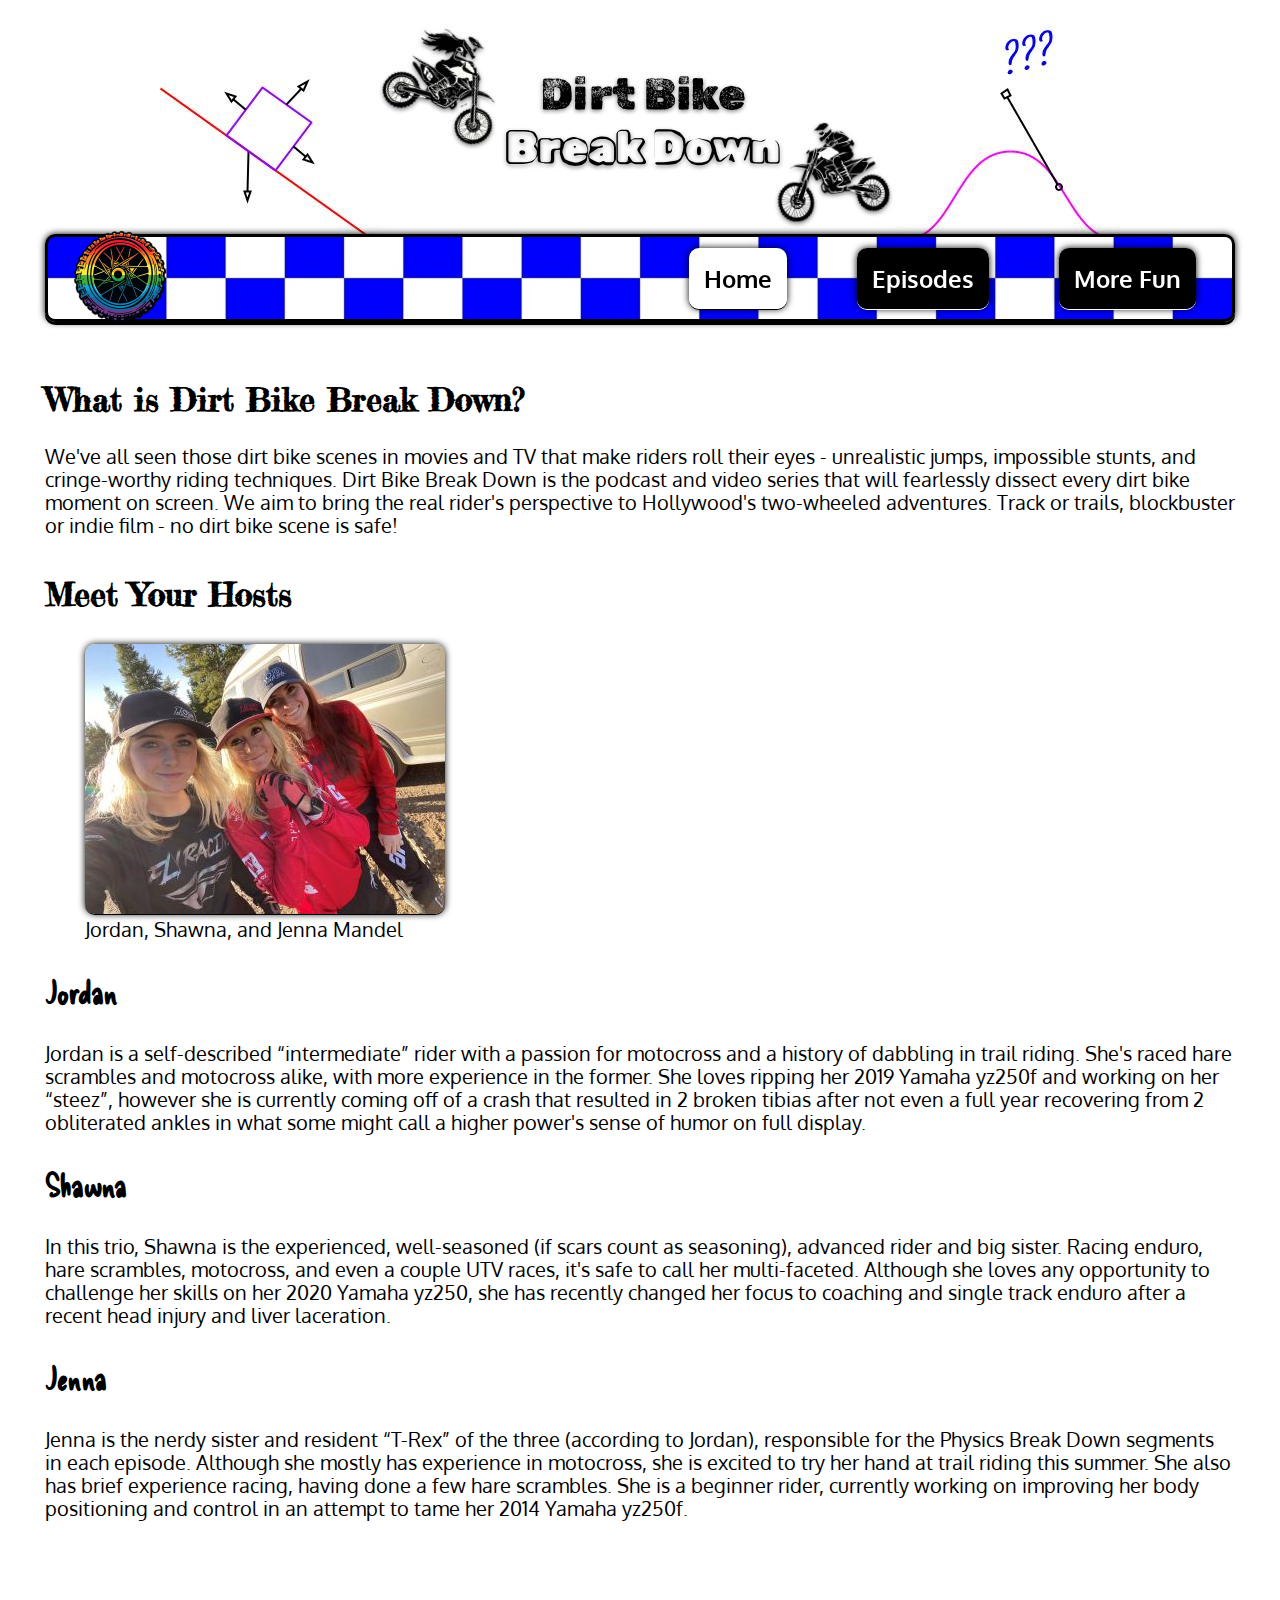
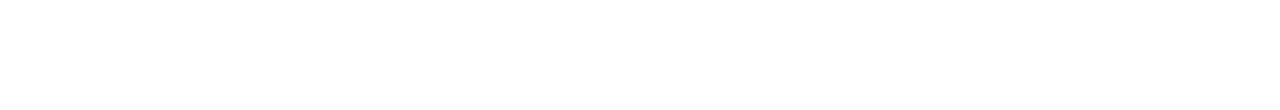
<file: index.html>
<!DOCTYPE html>
<html lang="en">
<head>
    <meta charset="UTF-8">
    <meta name="viewport" content="width=device-width, initial-scale=1.0">
    <meta http-equiv="X-UA-Compatible" content="ie=edge">
    <title>Dirt Bike Break Down - Home</title>
    <link href="./css/normalize.css" rel="stylesheet">
    <link href="./css/mainpage.css" rel="stylesheet">
    <script src="./js/main.js" defer></script>
</head>
<body>
    <a href="#main-content" class="skip-link">Skip to main content</a>
<div class="container">
    <header>
        <h1 class="sr-only">Dirt Bike Break Down Main Page</h1>
        <span aria-hidden=true>
            <img src="./img/DBBD_banner.jpg" class="banner" id="bannerMain" alt="banner with free body diagram and dirt bikes">
        </span>
    </header>

    <nav class="navbar" id="navbar">
        <h2 class="sr-only">Main navigation</h2>
        <button id="bgToggle" aria-label="Toggle navigation bar colors"><img src="./img/colorWheel.png" alt="colorful dirt bike wheel"></button>
        <ul>
            <li><a href="./index.html" class="currentPage">Home</a></li>
            <li class="pages"><a href="./episodes.html">Episodes</a></li>
            <li class="pages"><a href="./polls.html">More Fun</a></li>
        </ul>
    </nav>

    <main class="noAsides" id="main-content">
        <section id="intro">
            <h2>What is Dirt Bike Break Down?</h2>
            <p>We've all seen those dirt bike scenes in movies and TV that make riders roll their eyes - unrealistic jumps, impossible stunts, and cringe-worthy riding techniques. Dirt Bike Break Down is the podcast and video series that will fearlessly dissect every dirt bike moment on screen. We aim to bring the real rider's perspective to Hollywood's two-wheeled adventures. Track or trails, blockbuster or indie film - no dirt bike scene is safe!</p>
        </section>
        <section id="hosts">
            <h2>Meet Your Hosts</h2>
            <span aria-hidden=true class="bikes">
                <img src="./img/DBBD_blueBike.png" id="bluebike" alt="blue dirt bike graphic">
                <img src="./img/DBBD_redBike.png" id="redbike" alt="red dirt bike graphic">
            </span>
            <figure>
                <img src="./img/us.jpg" alt="three women wearing dirt bike gear" id="us">
                <figcaption>Jordan, Shawna, and Jenna Mandel</figcaption>
            </figure>
            <h3>Jordan</h3>
            <p>Jordan is a self-described “intermediate” rider with a passion for motocross and a history of dabbling in trail riding. She's raced hare scrambles and motocross alike, with more experience in the former. She loves ripping her 2019 Yamaha yz250f and working on her “steez”, however she is currently coming off of a crash that resulted in 2 broken tibias after not even a full year recovering from 2 obliterated ankles in what some might call a higher power's sense of humor on full display.</p>
            <h3>Shawna</h3>
            <p>In this trio, Shawna is the experienced, well-seasoned (if scars count as seasoning), advanced rider and big sister. Racing enduro, hare scrambles, motocross, and even a couple UTV races, it's safe to call her multi-faceted. Although she loves any opportunity to challenge her skills on her 2020 Yamaha yz250, she has recently changed her focus to coaching and single track enduro after a recent head injury and liver laceration.</p>
            <h3>Jenna</h3>
            <p>Jenna is the nerdy sister and resident “T-Rex” of the three (according to Jordan), responsible for the Physics Break Down segments in each episode. Although she mostly has experience in motocross, she is excited to try her hand at trail riding this summer. She also has brief experience racing, having done a few hare scrambles. She is a beginner rider, currently working on improving her body positioning and control in an attempt to tame her 2014 Yamaha yz250f.</p>
        </section>
    </main>
</div> 
</body>
</html>
</file>
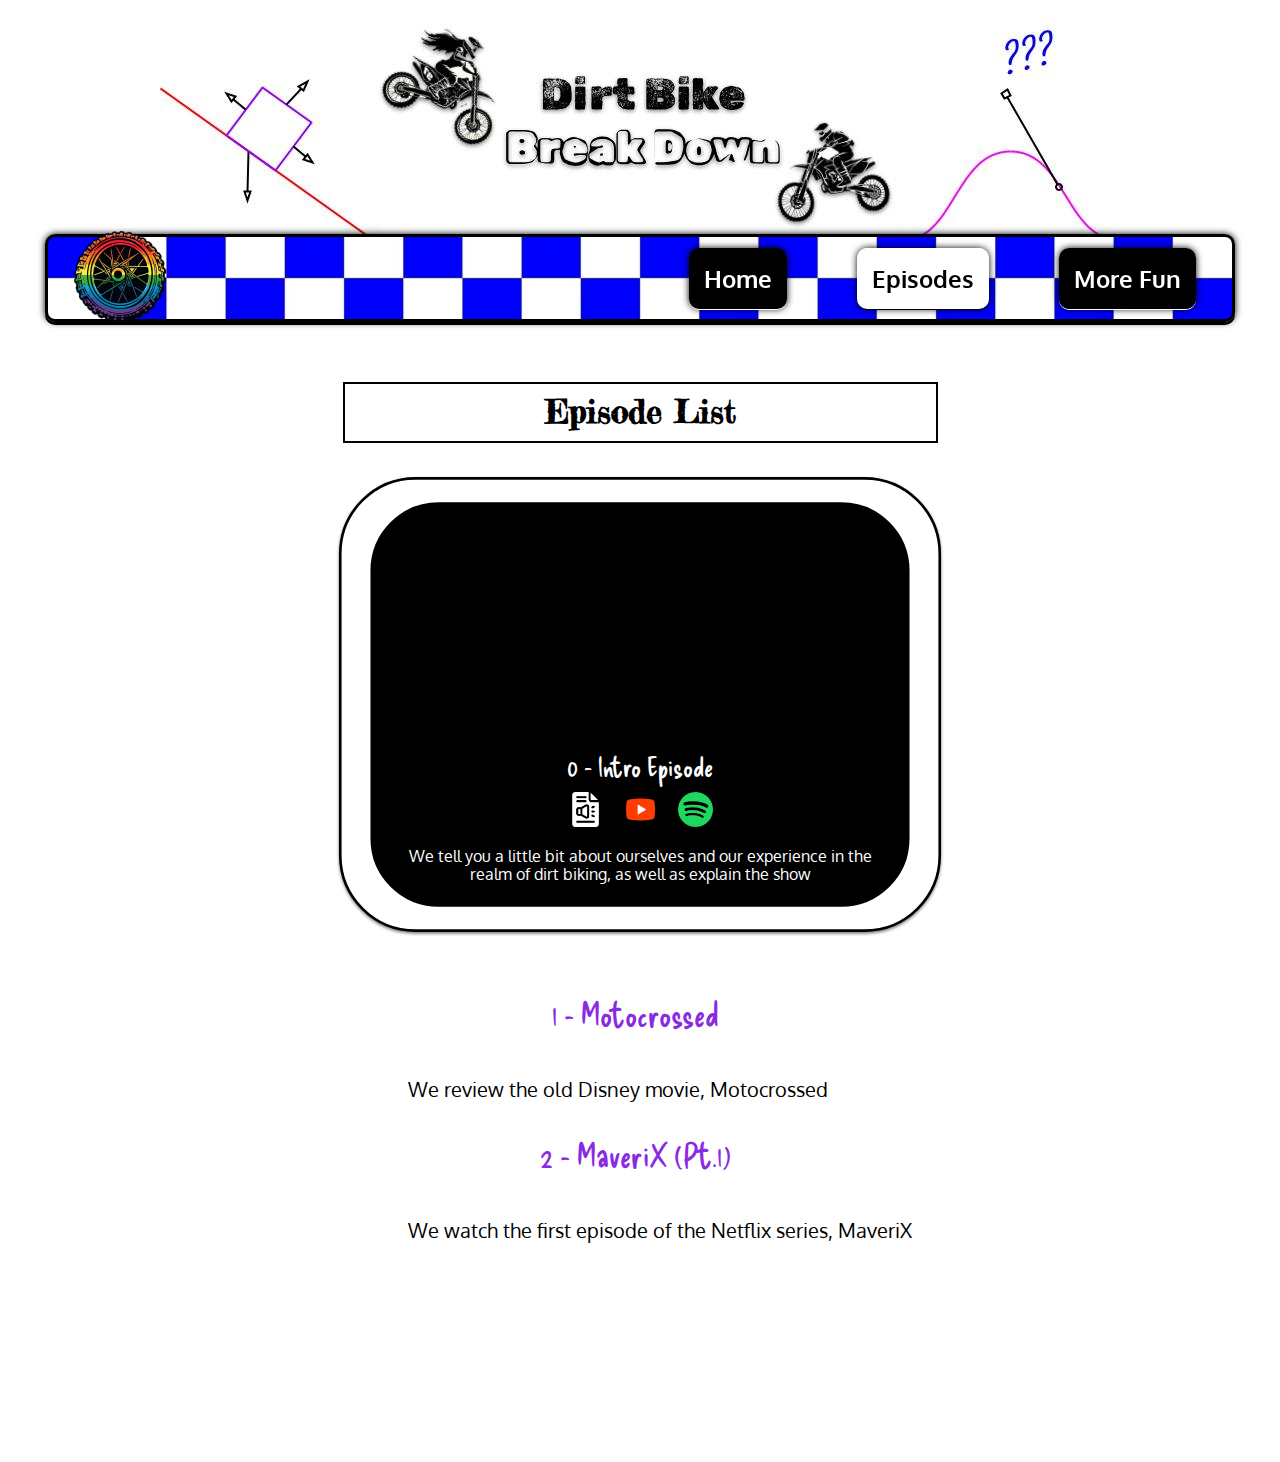
<file: episode0.html>
<!DOCTYPE html>
<html lang="en">
<head>
    <meta charset="UTF-8">
    <meta name="viewport" content="width=device-width, initial-scale=1.0">
    <title>Dirt Bike Break Down - Episodes</title>
    <link href="./css/normalize.css" rel="stylesheet">
    <link href="./css/mainpage.css" rel="stylesheet">
    <script src="./js/main.js" defer></script>
</head>
<body>
<div class="container" id="episodesContainer">

    <header id="episodesHeader">
        <h1 class="sr-only">Dirt Bike Break Down Episodes Page</h1>
        <span aria-hidden=true>
            <img src="./img/DBBD_banner.jpg" class="banner" id="episodesBanner">
        </span>
    </header>
    
    <nav class="navbar">
        <h2 class="sr-only">main navigation</h2>
        <button id="bgToggle"><img src="./img/colorWheel.png" alt="colorful dirt bike wheel"></button>
        <ul>
            <li class="pages"><a href="./index.html">Home</a></li>
            <li class="pages"><a class="currentPage" href="./episodes.html">Episodes</a></li>
            <li class="pages"><a href="./polls.html">More Fun</a></li>
        </ul>
    </nav>

    <main id="episodesMain">
        <h2 id="episodesPageTitle">Episode List</h2>
        <div id="mediaContainer">
            <!--width:400 height:232 id="stream" class="stream" frameborder="3"-->
            <iframe id="stream" class="stream" src="https://share.descript.com/embed/G91ZmT7jbKi" width="400" height="232" frameborder="0" allowfullscreen></iframe>
            <p class="activeDescTitle">0 - Intro Episode</p>
            <ul id="media">
                <li><a href="https://docs.google.com/document/d/1ZmhsU1Xg8mGf15mPJE1vKLTPqp7Znldt/edit?usp=sharing&rtpof=true&sd=true"><img src="./img/transcriptBetter.png" alt="click to view transcript" class="icon" id="transcript"></a></li>
                <li><a href="https://youtu.be/HAhnyTEzguY"><img src="./img/youtubeLogo.png" alt="click to view youtube channel" class="icon" id="youtube"></a></li>
                <li><a href=""><img src="./img/spotifyLogo.png" alt="click to listen on spotify" class="icon" id="spotify"></a></li>
            </ul>
            <p class="activeDesc">We tell you a little bit about ourselves and our experience in the realm of dirt biking, as well as explain the show</p>
        </div>
        <ul id="episodesList">
            <li class="inactiveDescTitle"><a href="episodes.html">1 - Motocrossed</a></li>
            <li class="inactiveDesc">We review the old Disney movie, Motocrossed</li>
            <li class="inactiveDescTitle"><a href="episode2.html">2 - MaveriX (Pt.1)</a></li>
            <li class="inactiveDesc">We watch the first episode of the Netflix series, MaveriX</li>
        </ul>
    </main>
    <!--<aside class="aside1" aria-hidden=true>
        <img src="./img/flag.png" id="flag" class="bikes">
        <img src="./img/blue_tire.png" id="blueTire" class="bikes">
    </aside>
    <aside class="aside2" aria-hidden=true>
        <img src="./img/cornerSchematic.svg" id="corner" class="bikes">
        <img src="./img/orangeHelmet.png" id="helmet" class="bikes">
    </aside>-->
</div>
    
</body>
</html>
</file>
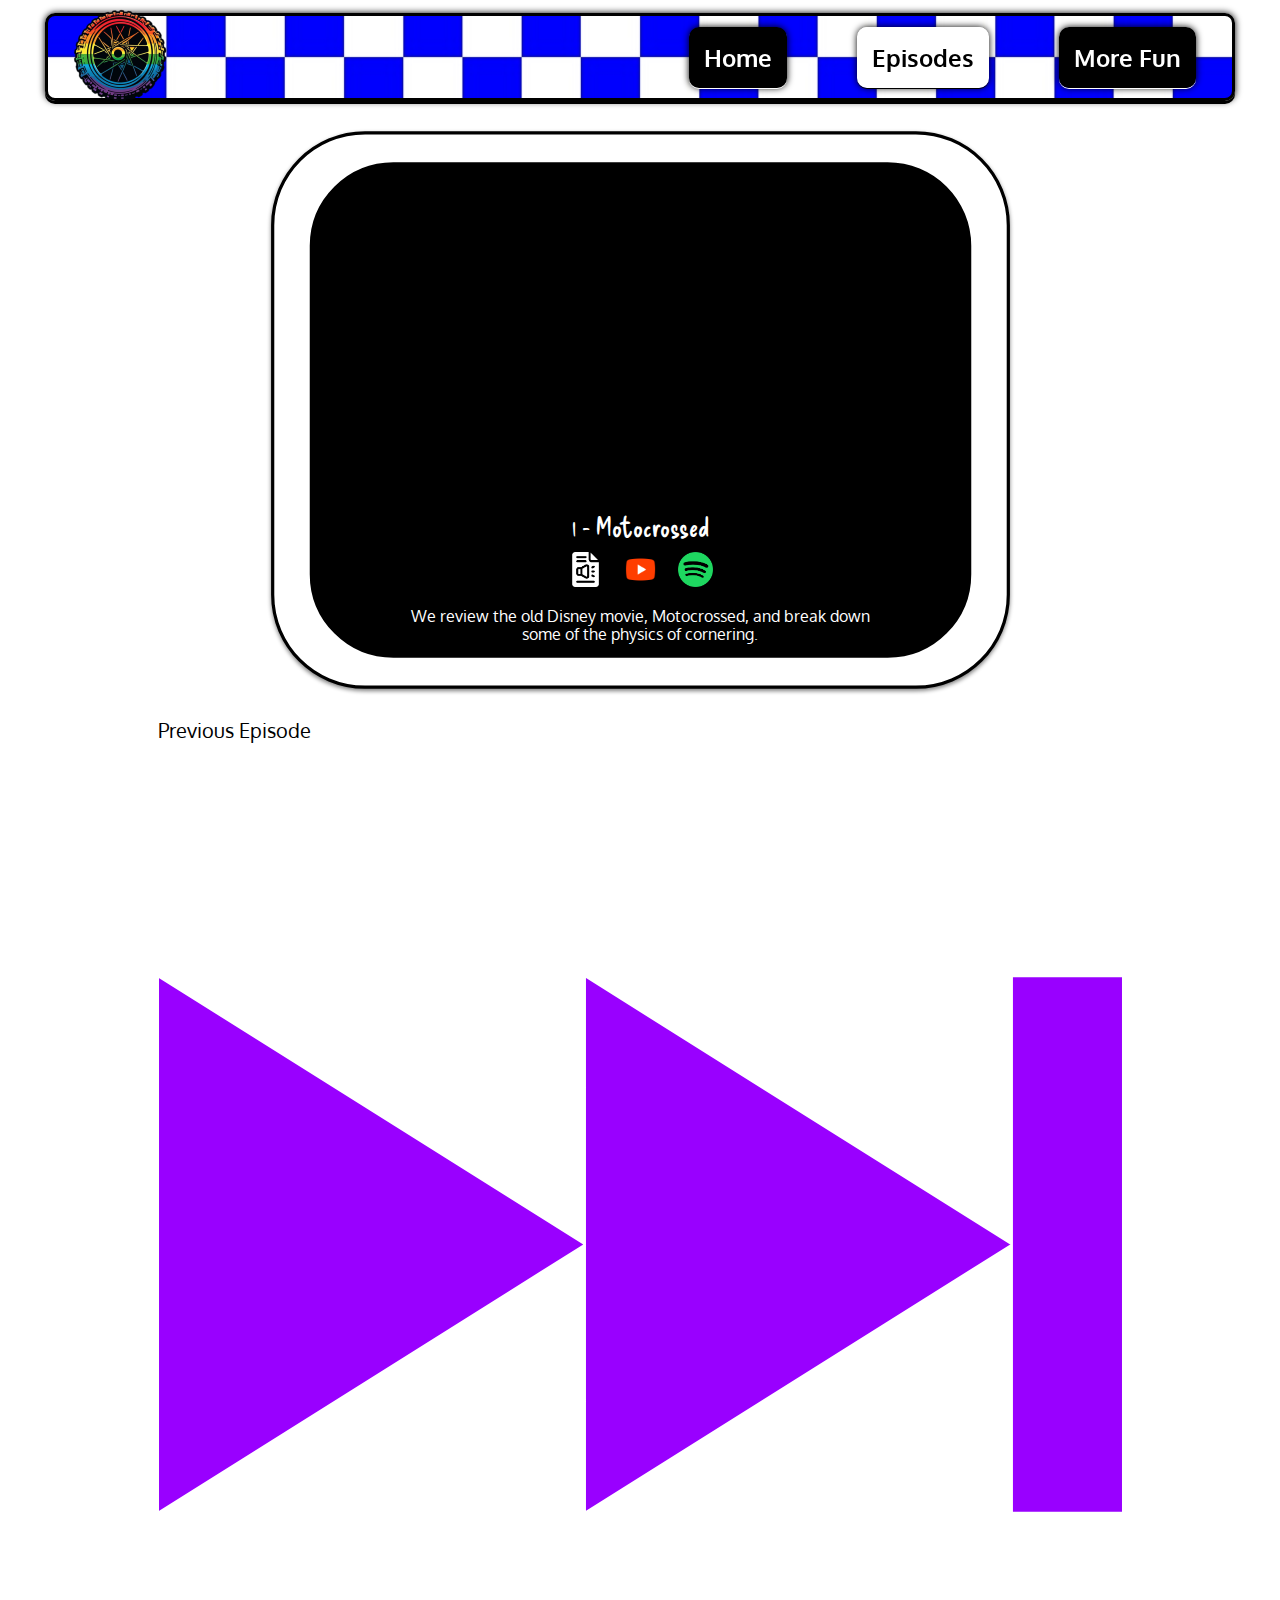
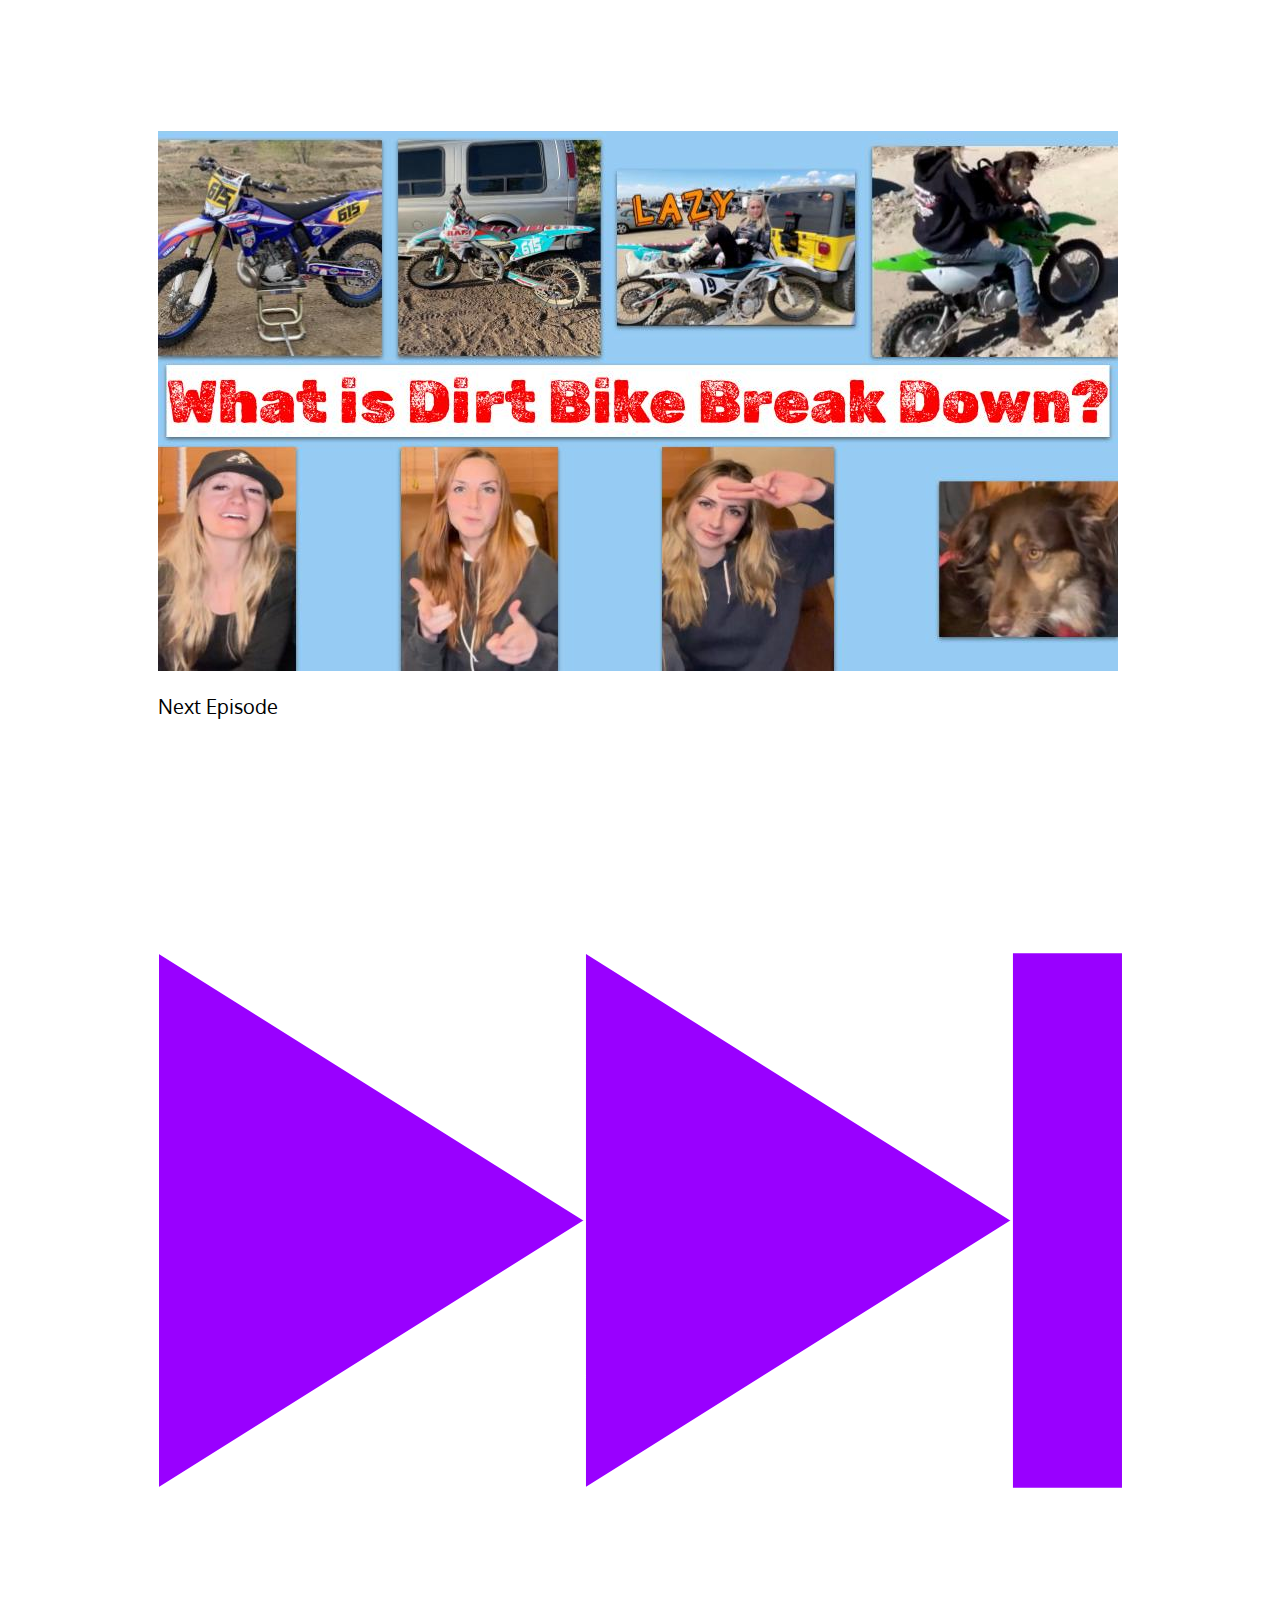
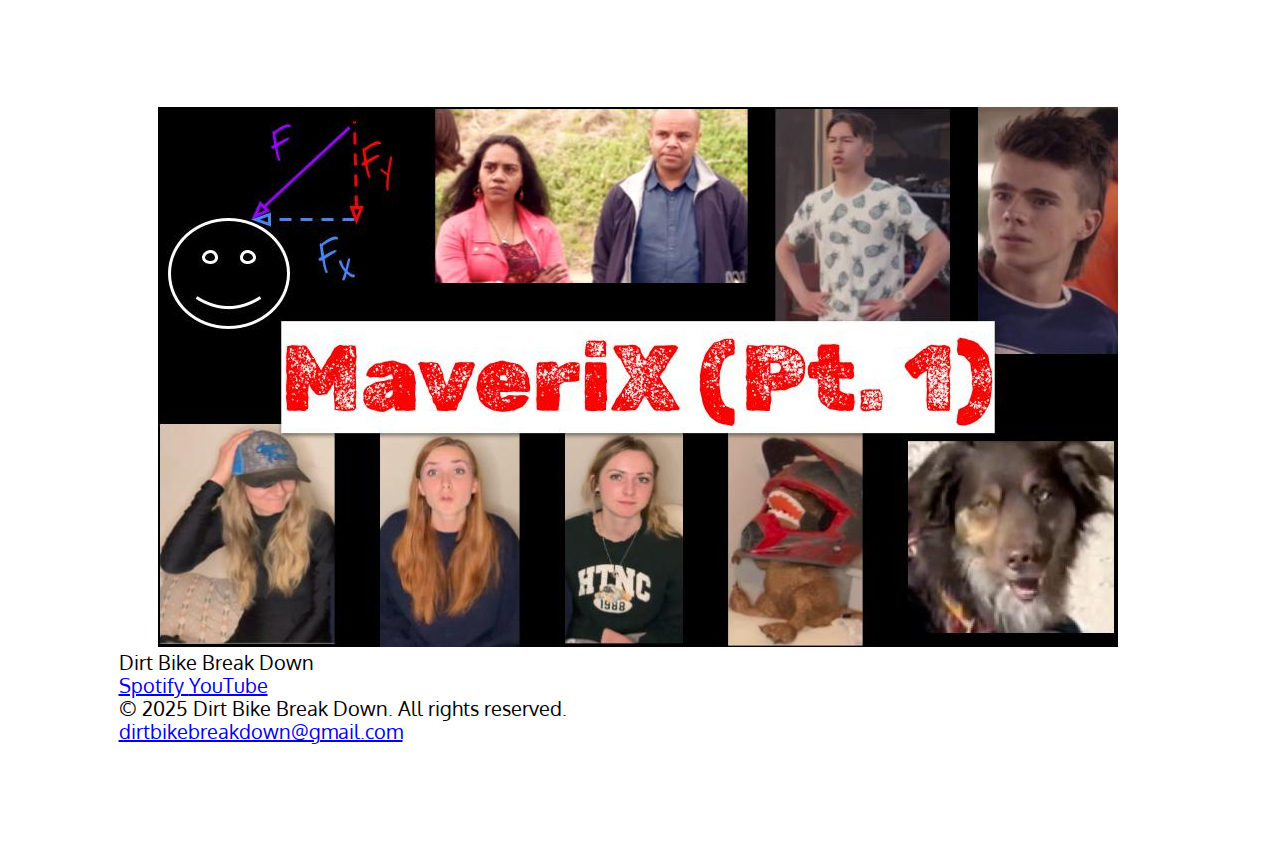
<file: episode1.html>
<!DOCTYPE html>
<html lang="en">
<head>
    <meta charset="UTF-8">
    <meta name="viewport" content="width=device-width, initial-scale=1.0">
    <title>Dirt Bike Break Down - Episodes</title>
    <link href="./css/normalize.css" rel="stylesheet">
    <link href="./css/mainpage.css" rel="stylesheet">
    <script src="./js/main.js" defer></script>
</head>
<body>
<div class="container" id="episodesContainer">

    <header id="episodesHeader">
        <h1 class="sr-only">Dirt Bike Break Down Episodes Page</h1>
        <span aria-hidden=true>
            <img src="./img/DBBD-banner.svg" class="banner" id="episodesBanner" alt="banner with free body diagram and dirt bikes">
        </span>
    </header>
    
    <nav class="navbar">
        <h2 class="sr-only">main navigation</h2>
        <button id="bgToggle"><img src="./img/colorWheel.png" alt="colorful dirt bike wheel"></button>
        <ul>
            <li class="pages"><a href="./index.html">Home</a></li>
            <li class="pages"><a class="currentPage" href="./episodes.html">Episodes</a></li>
            <li class="pages"><a href="./polls.html">More Fun</a></li>
        </ul>
    </nav>

    <main id="episodesMain">
        <div id="mediaContainer">
            <!--width:400 height:232 id="stream" class="stream" frameborder="3"-->
            <iframe id="stream" class="stream" src="https://share.descript.com/embed/6oI8rskJuZF" width="700" height="340" allowfullscreen></iframe>
            <p class="activeDescTitle">1 - Motocrossed</p>
            <ul id="media">
                <li><a href="https://docs.google.com/document/d/1XYP4j2InbgdT5jXkgHEfReAQjaIZqM8d/edit?usp=sharing&ouid=105770559381518672449&rtpof=true&sd=true"><img src="./img/transcriptBetter.png" alt="click to view transcript" class="icon" id="transcript"></a></li>
                <li><a href="https://youtu.be/YfMonkLXCz8"><img src="./img/youtubeLogo.png" alt="click to view youtube channel" class="icon" id="youtube"></a></li>
                <li><a href="https://open.spotify.com/episode/7bQuxsYhvoVUST0r9ebZV5?si=780c1a18eb75413d"><img src="./img/spotifyLogo.png" alt="click to listen on spotify" class="icon" id="spotify"></a></li>
            </ul>
            <p class="activeDesc">We review the old Disney movie, Motocrossed, and break down some of the physics of cornering.</p>
        </div>
        <div id="skips-container">
            <div id="prev" class="card">
                <p class="skip-text">Previous Episode</p>
                <a href="./episode0.html"><img src="./img/fast-forward.svg" id="skip-back" class="skip"></a>
                <img src="./img/introThumb.jpg" class="skip-thumb" class="episode-image">
            </div>
            <div id="next" class="card">
                <p class="skip-text">Next Episode</p>
                <a href="./episode2.html"><img src="./img/fast-forward.svg" id="fast-forward" class="skip"></a>
                <img src="./img/maverixThumb.jpg" class="skip-thumb" class="episode-image">
            </div>
        </div>
    </main>
    <footer class="footer">
        
        <div class="footer-container">
            <div class="footer-content">
                <div class="footer-logo">
                    <div class="logo-text">Dirt Bike <span>Break Down</span></div>
                    <div class="platform-links">
                        <a href="https://open.spotify.com/show/4Fpg1l4D67FOJVjlNXO32m?si=690678a6f4f045a6" class="platform-button">
                            <span class="platform-icon spotify-icon"></span>
                            Spotify
                        </a>
                        <a href="https://www.youtube.com/playlist?list=PL3F6BniSRAXVQ_MHfX1gR7gL_WYwXc7t0" class="platform-button">
                            <span class="platform-icon youtube-icon"></span>
                            YouTube
                        </a>
                    </div>
                </div>
            </div>
            
            <div class="footer-bottom">
                <div class="copyright">
                    &copy; 2025 Dirt Bike Break Down. All rights reserved.
                </div>
                
                <div class="bottom-links">
                    <a href="mailto:dirtbikebreakdown@gmail.com"><i class="far fa-envelope"></i> dirtbikebreakdown@gmail.com</a>
                </div>
            </div>
        </div>
    </footer>
</div>
    
</body>
</html>
</file>
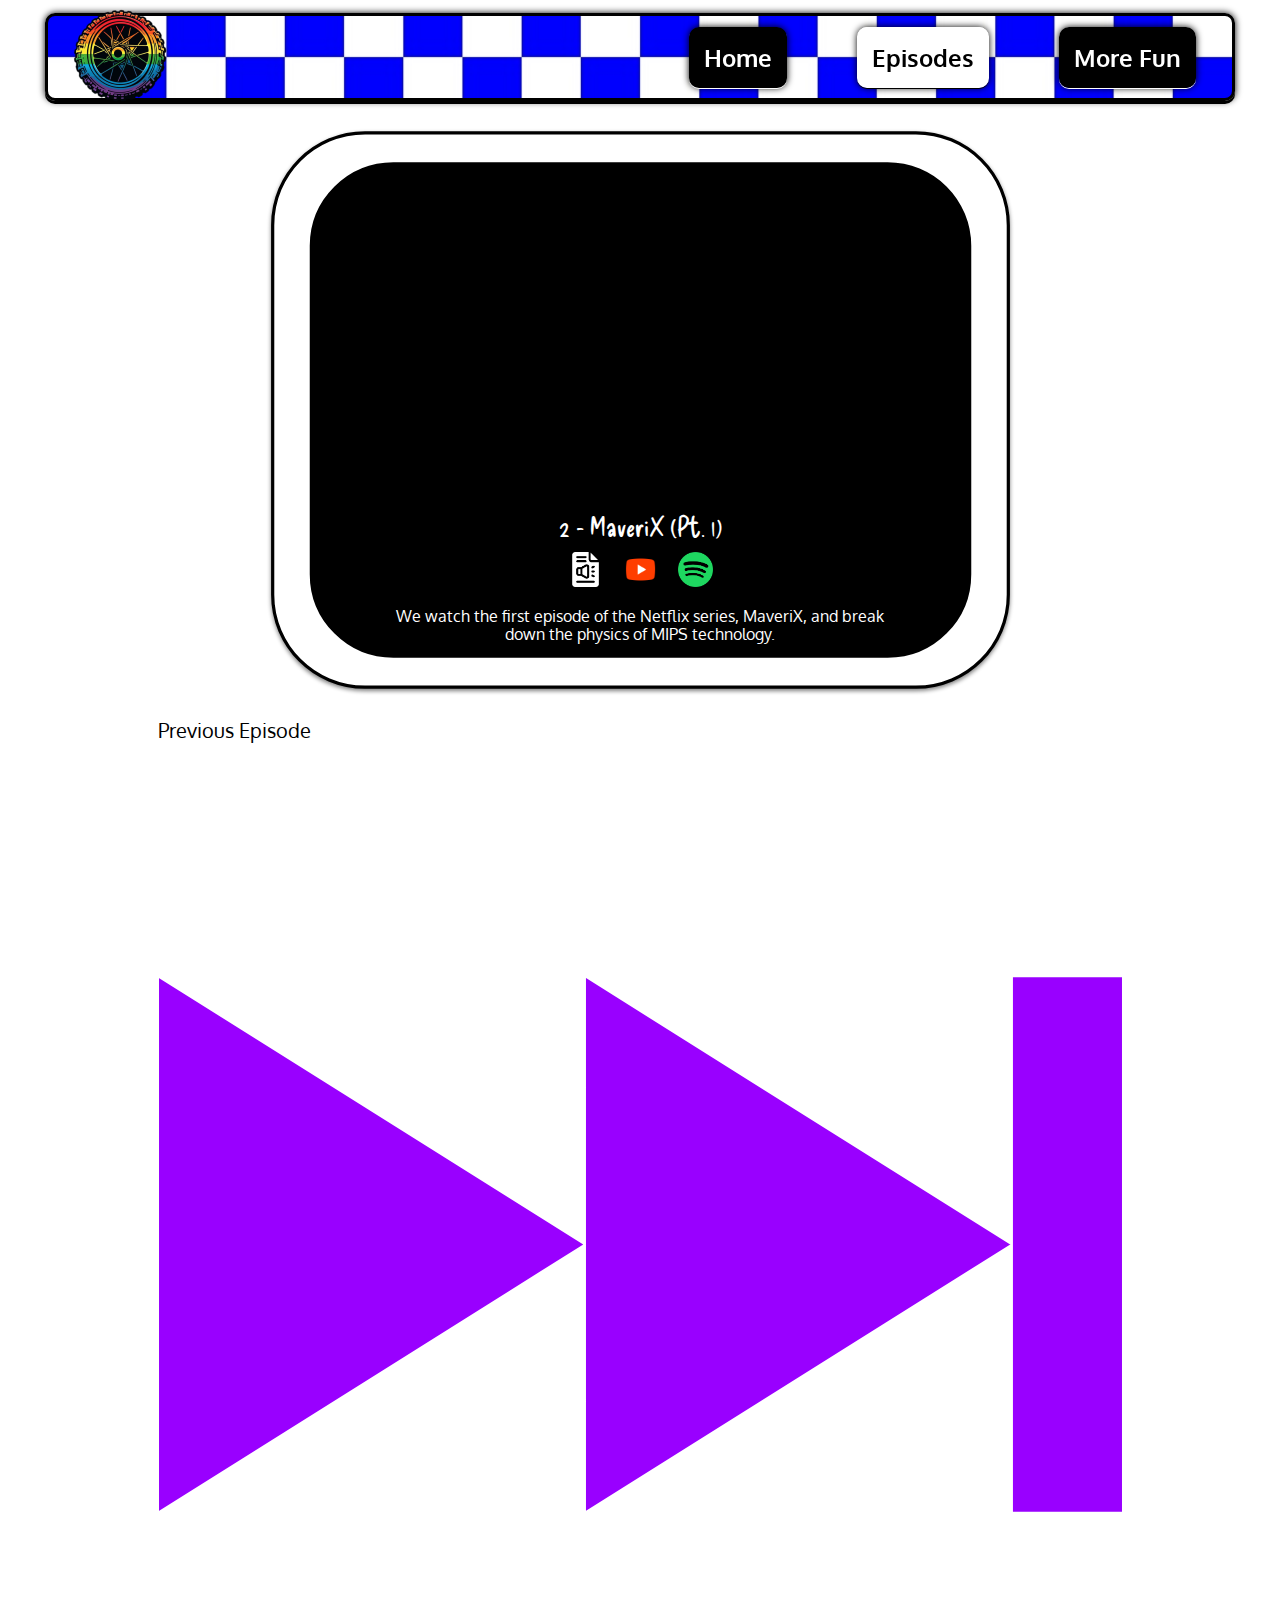
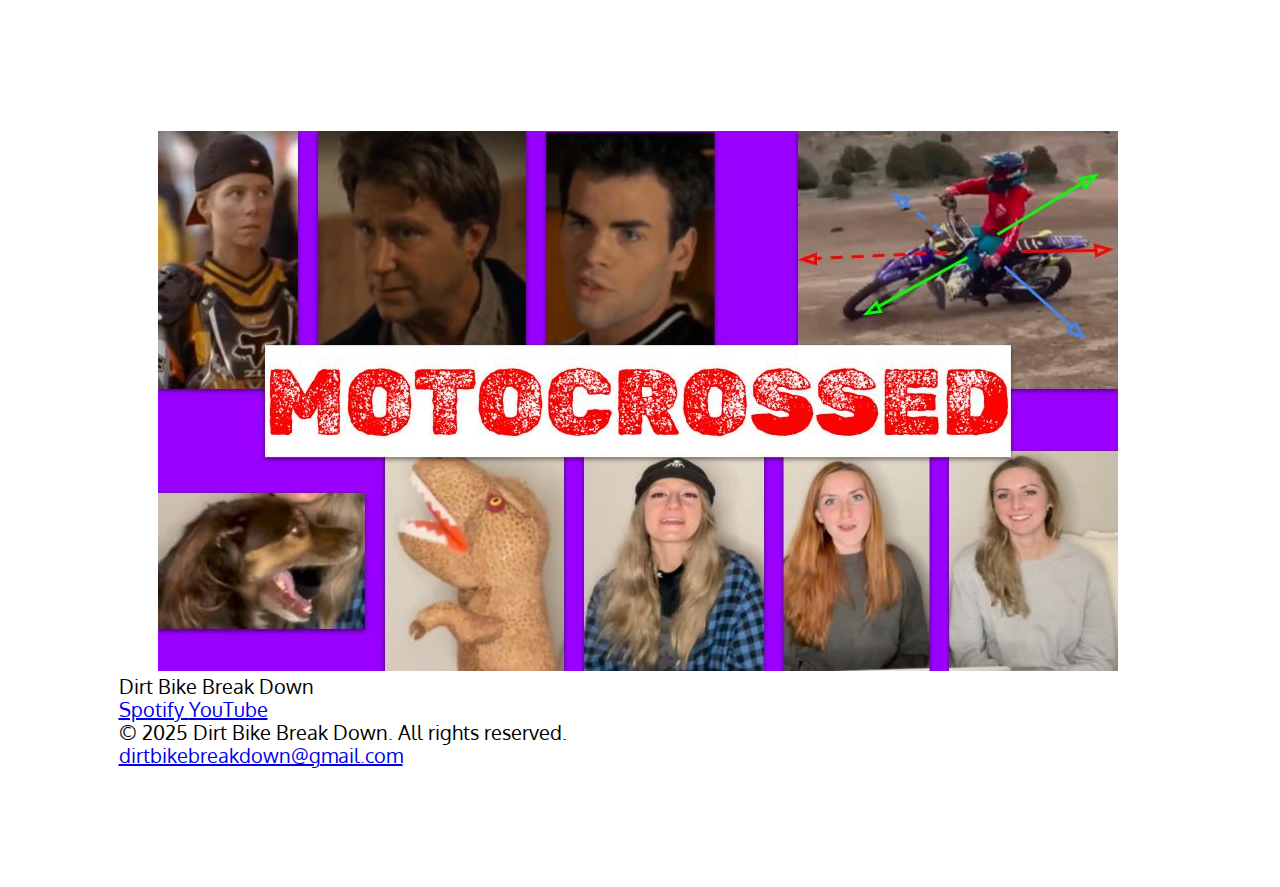
<file: episode2.html>
<!DOCTYPE html>
<html lang="en">
<head>
    <meta charset="UTF-8">
    <meta name="viewport" content="width=device-width, initial-scale=1.0">
    <title>Dirt Bike Break Down - Episodes</title>
    <link href="./css/normalize.css" rel="stylesheet">
    <link href="./css/mainpage.css" rel="stylesheet">
    <script src="./js/main.js" defer></script>
</head>
<body>
<div class="container" id="episodesContainer">

    <header id="episodesHeader">
        <h1 class="sr-only">Dirt Bike Break Down Episodes Page</h1>
        <span aria-hidden=true>
            <img src="./img/DBBD-banner.svg" class="banner" id="episodesBanner" alt="banner with free body diagram and dirt bikes">
        </span>
    </header>
    
    <nav class="navbar">
        <h2 class="sr-only">main navigation</h2>
        <button id="bgToggle"><img src="./img/colorWheel.png" alt="colorful dirt bike wheel"></button>
        <ul>
            <li class="pages"><a href="./index.html">Home</a></li>
            <li class="pages"><a class="currentPage" href="./episodes.html">Episodes</a></li>
            <li class="pages"><a href="./polls.html">More Fun</a></li>
        </ul>
    </nav>

    <main id="episodesMain">
        <div id="mediaContainer">
            <!--width:400 height:232 id="stream" class="stream" frameborder="3"-->
            <iframe id="stream" class="stream" src="https://share.descript.com/embed/VKgYhrahnWa" width="700" height="340" allowfullscreen></iframe>
            <p class="activeDescTitle">2 - MaveriX (Pt. 1)</p>
            <ul id="media">
                <li><a href="https://docs.google.com/document/d/19WPPcdH8xpYEHsuslpeWzgNSe5q1Xjkv/edit?usp=sharing&ouid=105770559381518672449&rtpof=true&sd=true"><img src="./img/transcriptBetter.png" alt="click to view transcript" class="icon" id="transcript"></a></li>
                <li><a href="https://youtu.be/gtYBsD5On4M"><img src="./img/youtubeLogo.png" alt="click to view youtube channel" class="icon" id="youtube"></a></li>
                <li><a href="https://open.spotify.com/episode/2nwStKwje4tOt5xo3AToSA?si=6c1ee22804b046a3"><img src="./img/spotifyLogo.png" alt="click to listen on spotify" class="icon" id="spotify"></a></li>
            </ul>
            <p class="activeDesc">We watch the first episode of the Netflix series, MaveriX, and break down the physics of MIPS technology.</p>
        </div>
        <div id="skips-container">
            <div id="prev" class="card">
                <p class="skip-text">Previous Episode</p>
                <a href="./episode1.html"><img src="./img/fast-forward.svg" id="skip-back" class="skip"></a>
                <img src="./img/motocrossedThumb.jpg" class="skip-thumb" class="episode-image">
            </div>
        </div>
    </main>
    <footer class="footer">
        
        <div class="footer-container">
            <div class="footer-content">
                <div class="footer-logo">
                    <div class="logo-text">Dirt Bike <span>Break Down</span></div>
                    <div class="platform-links">
                        <a href="https://open.spotify.com/show/4Fpg1l4D67FOJVjlNXO32m?si=690678a6f4f045a6" class="platform-button">
                            <span class="platform-icon spotify-icon"></span>
                            Spotify
                        </a>
                        <a href="https://www.youtube.com/playlist?list=PL3F6BniSRAXVQ_MHfX1gR7gL_WYwXc7t0" class="platform-button">
                            <span class="platform-icon youtube-icon"></span>
                            YouTube
                        </a>
                    </div>
                </div>
            </div>
            
            <div class="footer-bottom">
                <div class="copyright">
                    &copy; 2025 Dirt Bike Break Down. All rights reserved.
                </div>
                
                <div class="bottom-links">
                    <a href="mailto:dirtbikebreakdown@gmail.com"><i class="far fa-envelope"></i> dirtbikebreakdown@gmail.com</a>
                </div>
            </div>
        </div>
    </footer>
</div>
    
</body>
</html>
</file>
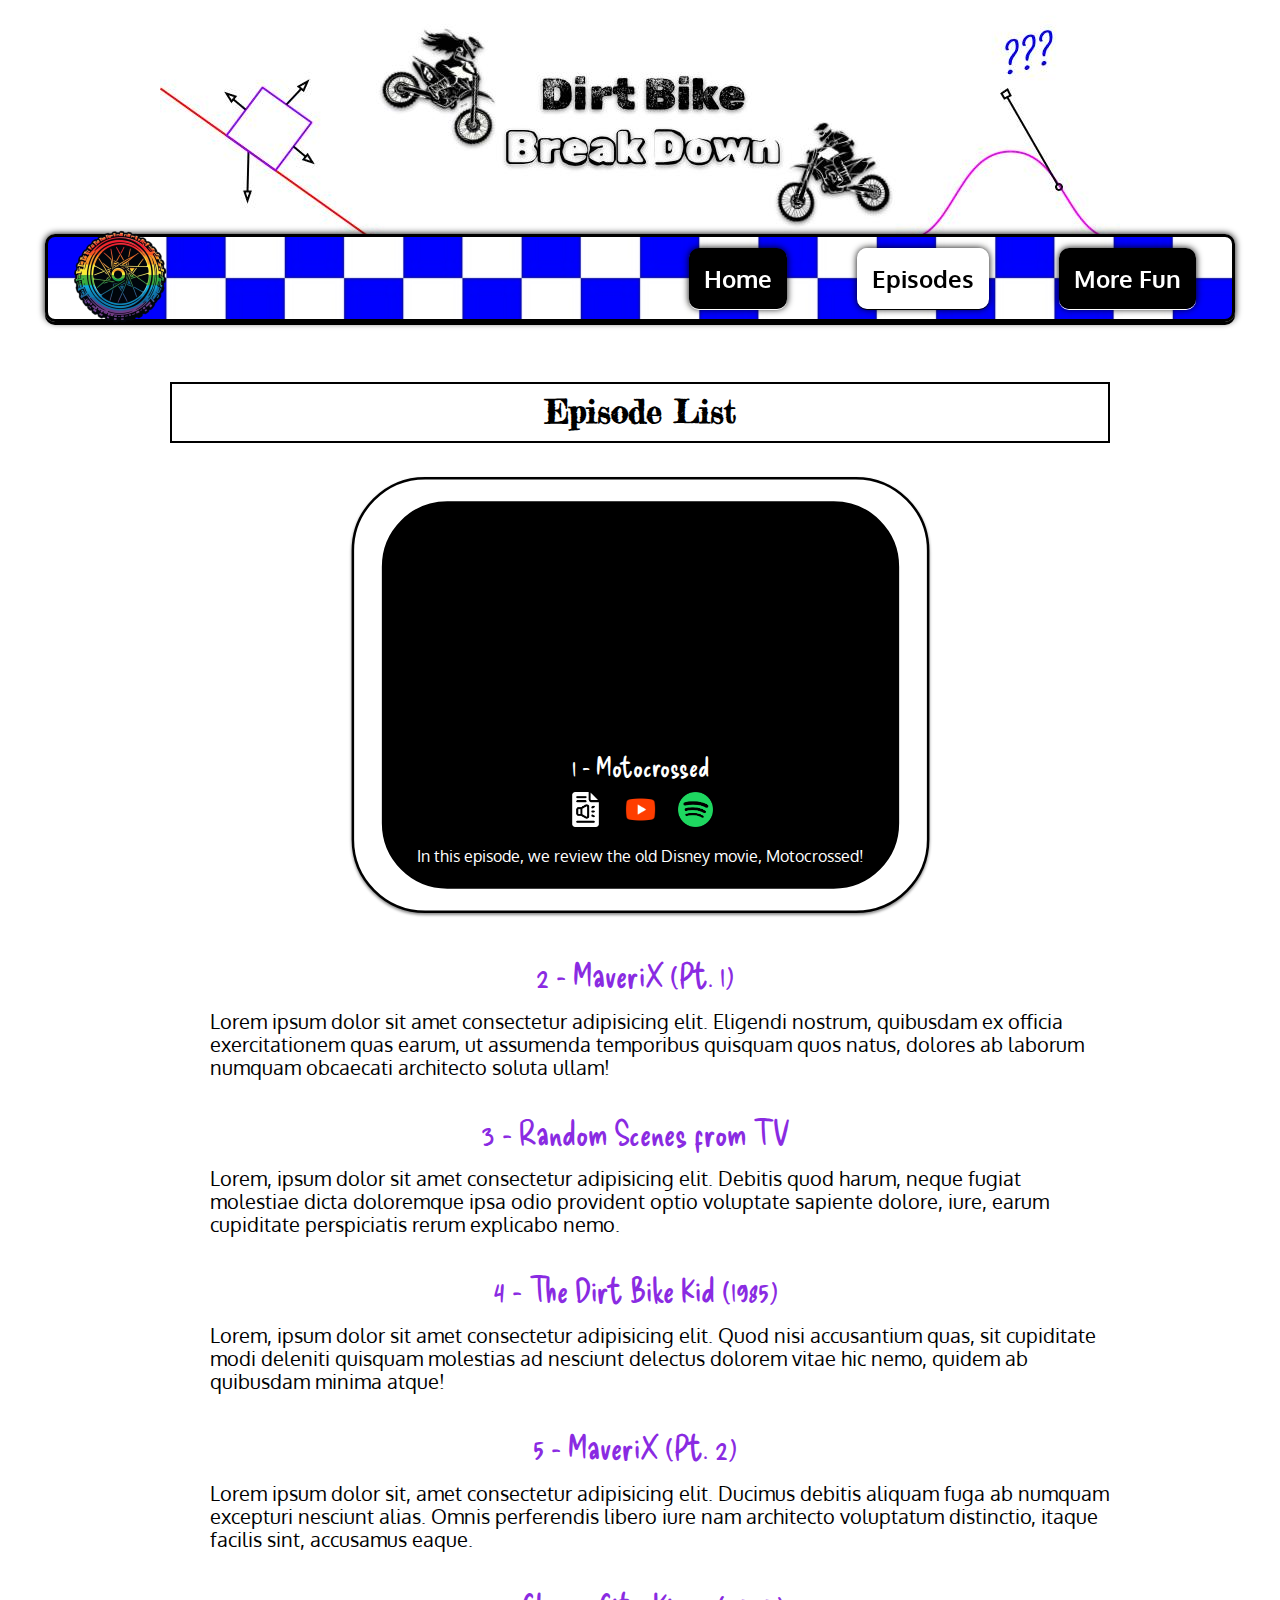
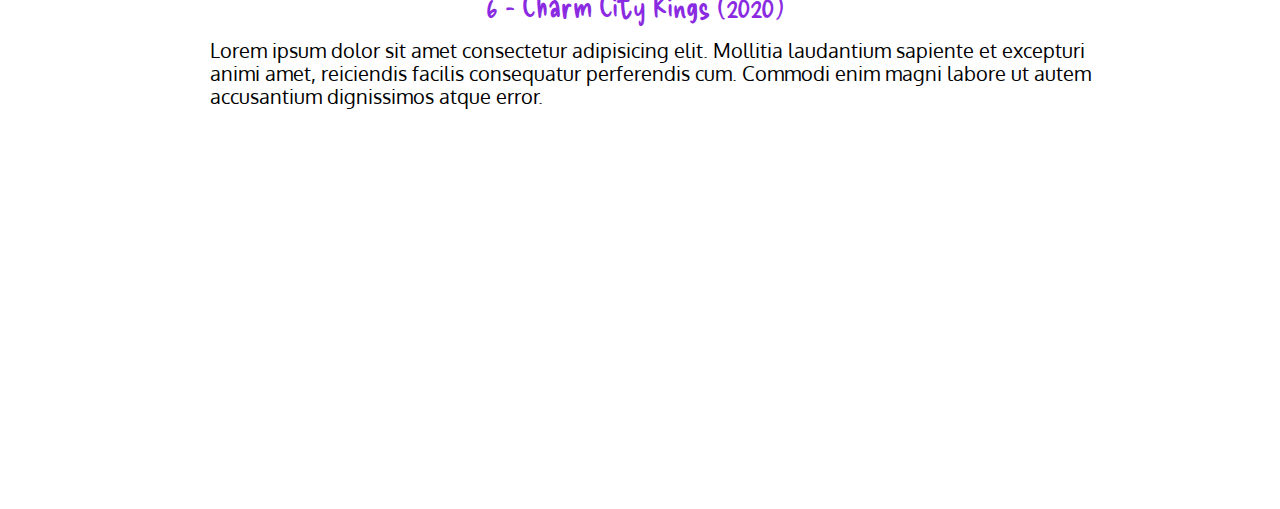
<file: episodes.html>
<!DOCTYPE html>
<html lang="en">
<head>
    <meta charset="UTF-8">
    <meta name="viewport" content="width=device-width, initial-scale=1.0">
    <title>Dirt Bike Break Down - Episodes</title>
    <link href="./css/normalize.css" rel="stylesheet">
    <link href="./css/mainpage.css" rel="stylesheet">
    <script src="./js/main.js" defer></script>
</head>
<body>
<div class="container">

    <header>
        <h1 class="sr-only">Dirt Bike Break Down Episodes Page</h1>
        <span aria-hidden=true>
            <img src="./img/DBBD_banner.jpg" class="banner">
        </span>
    </header>
    
    <nav  class="navbar">
        <h2 class="sr-only">main navigation</h2>
        <button id="bgToggle"><img src="./img/colorWheel.png" alt="colorful dirt bike wheel"></button>
        <ul>
            <!--<li id="colorWheel"><a href="http://"><img src="./img/colorWheel.png" alt="colorful dirt bike wheel"></a></li>-->
            <li class="pages"><a href="./index.html">Home</a></li>
            <li class="pages"><a class="currentPage" href="./episodes.html">Episodes</a></li>
            <li class="pages"><a href="./polls.html">More Fun</a></li>
        </ul>
    </nav>

    <main>
        <h2 id="episodesPageTitle">Episode List</h2>
        <!--<span aria-hidden=true><img src="./img/DBBD - Episodes Page.svg" id="episodeBG"></span>-->
        <div id="mediaContainer">
            <iframe class="stream" src="https://share.descript.com/embed/xtmUR7Fxla2" width="400" height="232" frameborder="3" allowfullscreen></iframe>
            <p class="activeDescTitle">1 - Motocrossed</p>
            <ul id="media">
                <li><a href=""><img src="./img/transcriptBetter.png" alt="click to view transcript" class="icon" id="transcript"></a></li>
                <li><a href=""><img src="./img/youtubeLogo.png" alt="click to view youtube channel" class="icon" id="youtube"></a></li>
                <li><a href=""><img src="./img/spotifyLogo.png" alt="click to listen on spotify" class="icon" id="spotify"></a></li>
            </ul>
            <p class="activeDesc">In this episode, we review the old Disney movie, Motocrossed!</p>
        </div>
        <ul id="episodesList">
            <li class="inactiveDescTitle"><a href="http://">2 - MaveriX (Pt. 1)</a></li>
            <p class="inactiveDesc">Lorem ipsum dolor sit amet consectetur adipisicing elit. Eligendi nostrum, quibusdam ex officia exercitationem quas earum, ut assumenda temporibus quisquam quos natus, dolores ab laborum numquam obcaecati architecto soluta ullam!</p>
            <li class="inactiveDescTitle"><a href="http://">3 - Random Scenes from TV</a></li>
            <p class="inactiveDesc">Lorem, ipsum dolor sit amet consectetur adipisicing elit. Debitis quod harum, neque fugiat molestiae dicta doloremque ipsa odio provident optio voluptate sapiente dolore, iure, earum cupiditate perspiciatis rerum explicabo nemo.</p>
            <li class="inactiveDescTitle"><a href="http://">4 - The Dirt Bike Kid (1985)</a></li>
            <p class="inactiveDesc">Lorem, ipsum dolor sit amet consectetur adipisicing elit. Quod nisi accusantium quas, sit cupiditate modi deleniti quisquam molestias ad nesciunt delectus dolorem vitae hic nemo, quidem ab quibusdam minima atque!</p>
            <li class="inactiveDescTitle"><a href="http://">5 - MaveriX (Pt. 2)</a></li>
            <p class="inactiveDesc">Lorem ipsum dolor sit, amet consectetur adipisicing elit. Ducimus debitis aliquam fuga ab numquam excepturi nesciunt alias. Omnis perferendis libero iure nam architecto voluptatum distinctio, itaque facilis sint, accusamus eaque.</p>
            <li class="inactiveDescTitle"><a href="http://">6 - Charm City Kings (2020)</a></li>
            <p class="inactiveDesc">Lorem ipsum dolor sit amet consectetur adipisicing elit. Mollitia laudantium sapiente et excepturi animi amet, reiciendis facilis consequatur perferendis cum. Commodi enim magni labore ut autem accusantium dignissimos atque error.</p>
        </ul>
    </main>
    <aside class="aside1" aria-hidden=true>
        <img src="./img/blue_tire.png" id="blueTire" class="bikes">
        <img src="./img/orangeHelmet.png" id="helmet" class="bikes">
    </aside>
    <aside class="aside2" aria-hidden=true>
        <img src="./img/cornerSchematic.svg" id="corner" class="bikes">
        <img src="./img/flag.png" id="flag" class="bikes">
    </aside>
</div>
    
</body>
</html>
</file>
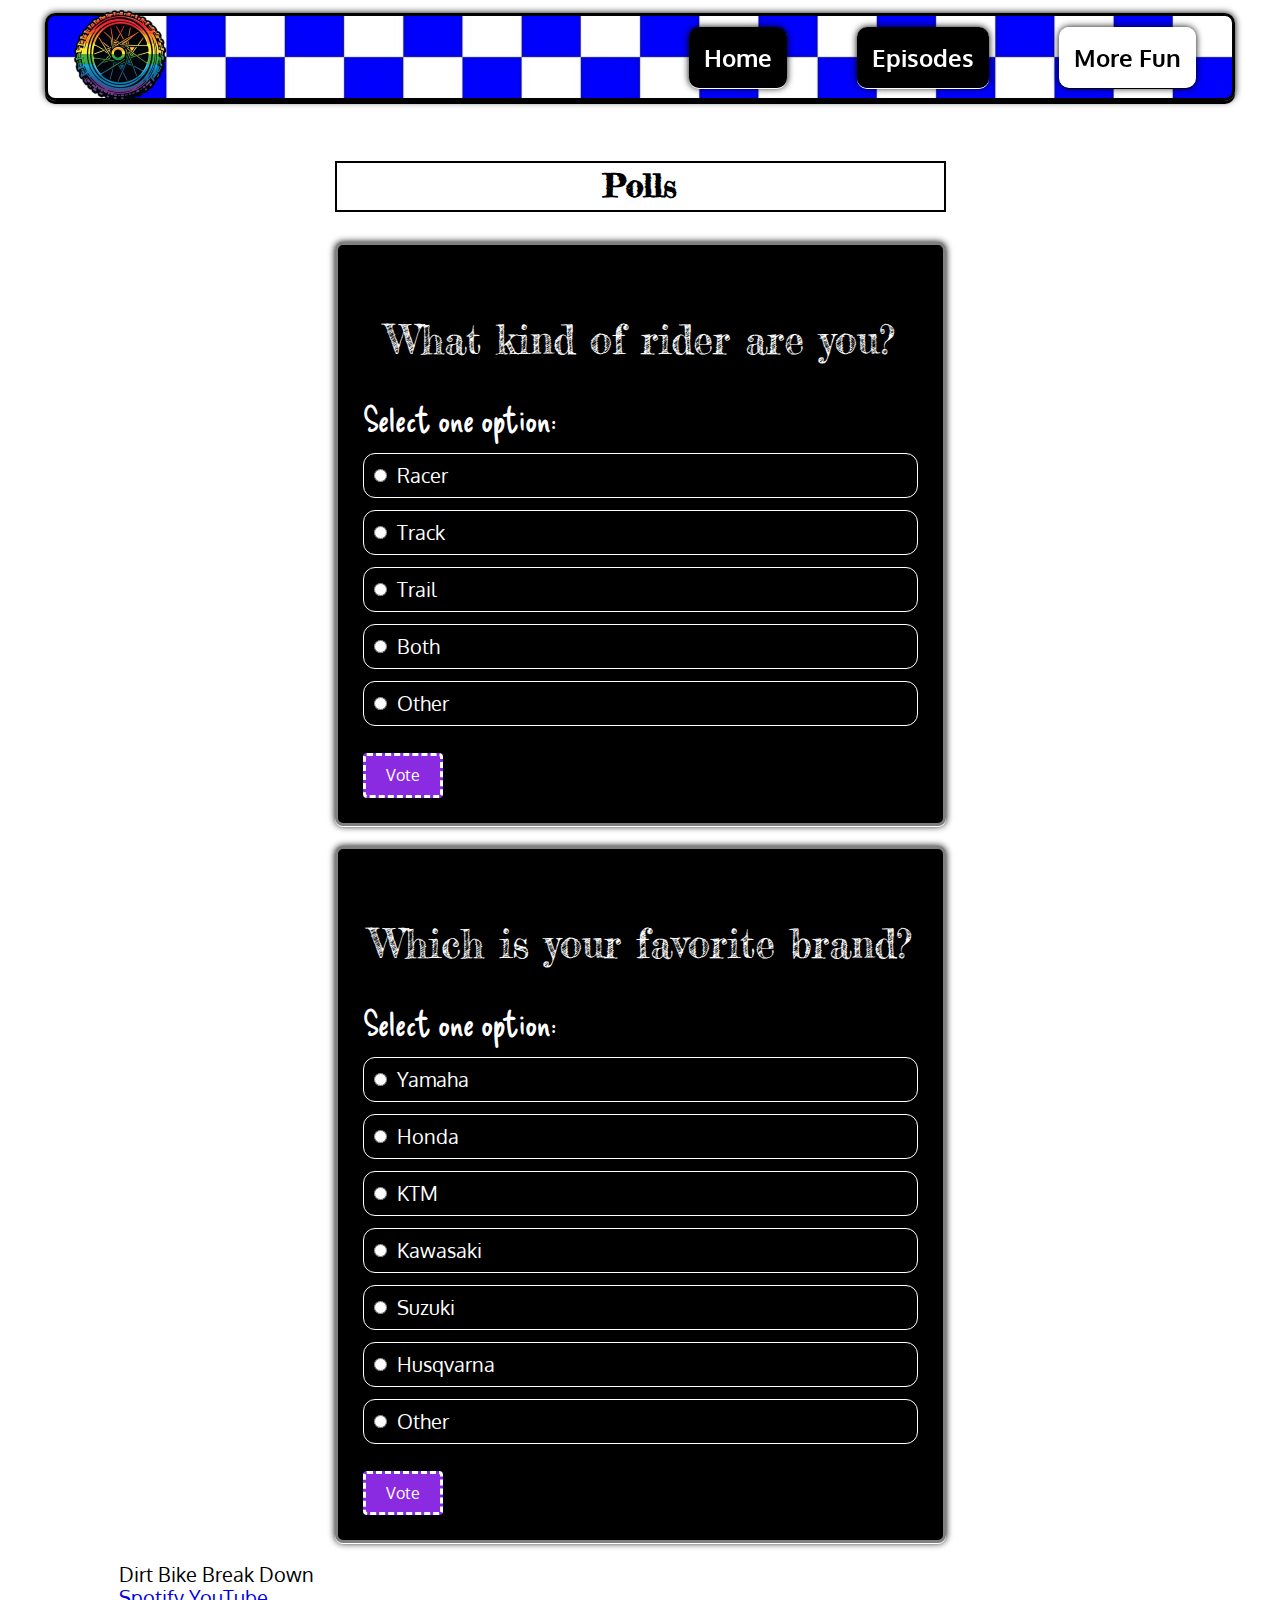
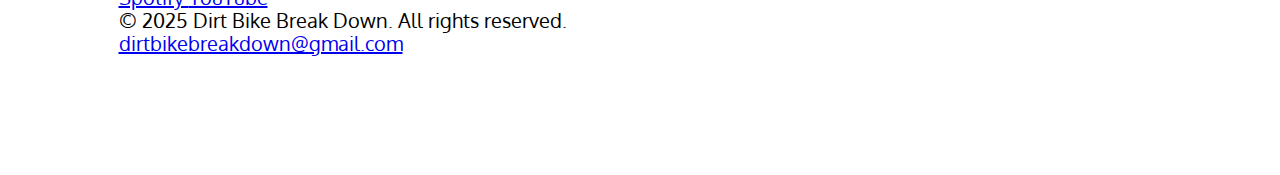
<file: polls.html>
<!DOCTYPE html>
<html lang="en">
<head>
    <meta charset="UTF-8">
    <meta name="viewport" content="width=device-width, initial-scale=1.0">
    <meta http-equiv="X-UA-Compatible" content="ie=edge">
    <title>Dirt Bike Break Down - Home</title>
    <link href="./css/normalize.css" rel="stylesheet">
    <link href="./css/mainpage.css" rel="stylesheet">
    <script src="./js/main.js" defer></script>
</head>
<body>
<div class="container" id="pollPageContainer">
    <header>
        <h1 class="sr-only">Dirt Bike Break Down Main Page</h1>
        <span aria-hidden=true>
            <img src="./img/DBBDbwBanner.svg" class="banner" alt="banner with free body diagram and dirt bikes">
        </span>
    </header>
    
    <nav class="navbar" id="navbar">
        <h2 class="sr-only">Main navigation</h2>
        <button id="bgToggle" aria-label="Toggle navigation bar colors"><img src="./img/colorWheel.png" alt="colorful dirt bike wheel"></button>
        <ul>
            <li class="pages"><a href="./index.html">Home</a></li>
            <li class="pages"><a href="./episodes.html">Episodes</a></li>
            <li><a href="./polls.html" class="currentPage">More Fun</a></li>
        </ul>
    </nav>

    <main id="pollMain">
        <h2>Polls</h2>
        <div id="polls">
        <div class="poll-container odd" role="region" aria-labelledby="poll-heading" class="odd">
            <h2 id="poll-heading" class="poll-heading">What kind of rider are you?</h2>
            
            <div id="already-voted-message" class="already-voted-message" role="alert">
                You've already voted in this poll. Thank you for your participation!
            </div>
            
            <form id="poll-form">
                <fieldset>
                    <legend>Select one option:</legend>
                    
                    <div class="poll-option">
                        <input type="radio" id="option1" name="poll" value="racer">
                        <label for="option1">Racer</label>
                    </div>
                    
                    <div class="poll-option">
                        <input type="radio" id="option2" name="poll" value="track">
                        <label for="option2">Track</label>
                    </div>
                    
                    <div class="poll-option">
                        <input type="radio" id="option3" name="poll" value="trail">
                        <label for="option3">Trail</label>
                    </div>
                    
                    <div class="poll-option">
                        <input type="radio" id="option4" name="poll" value="both">
                        <label for="option4">Both</label>
                    </div>
                    
                    <div class="poll-option">
                        <input type="radio" id="option5" name="poll" value="other">
                        <label for="option5">Other</label>
                    </div>
                    
                    <div class="error-message" id="error-message" role="alert"></div>
                    
                    <button type="submit" class="poll-submit" id="submit-button">
                        Vote
                        <span id="loading-indicator" class="loading" style="display: none;"></span>
                    </button>
                </fieldset>
            </form>
            
            <div id="poll-results" aria-live="polite">
                <h3 class="results-heading">Poll Results</h3>
                <div id="results-container"></div>
            </div>
        </div>
        <div class="poll-container even" role="region" aria-labelledby="poll-heading1" class="even">
            <h2 id="poll-heading1" class="poll-heading">Which is your favorite brand?</h2>
            
            <div id="already-voted-message1" class="already-voted-message" role="alert">
                You've already voted in this poll. Thank you for your participation!
            </div>
            
            <form id="poll-form1">
                <fieldset>
                    <legend>Select one option:</legend>
                    
                    <div class="poll-option">
                        <input type="radio" id="1option1" name="poll1" value="yamaha">
                        <label for="1option1">Yamaha</label>
                    </div>
                    
                    <div class="poll-option">
                        <input type="radio" id="1option2" name="poll1" value="honda">
                        <label for="1option2">Honda</label>
                    </div>
                    
                    <div class="poll-option">
                        <input type="radio" id="1option3" name="poll1" value="ktm">
                        <label for="1option3">KTM</label>
                    </div>
                    
                    <div class="poll-option">
                        <input type="radio" id="1option4" name="poll1" value="kawasaki">
                        <label for="1option4">Kawasaki</label>
                    </div>
                    
                    <div class="poll-option">
                        <input type="radio" id="1option5" name="poll1" value="suzuki">
                        <label for="1option5">Suzuki</label>
                    </div>

                    <div class="poll-option">
                        <input type="radio" id="1option6" name="poll1" value="husqvarna">
                        <label for="1option6">Husqvarna</label>
                    </div>

                    <div class="poll-option">
                        <input type="radio" id="1option7" name="poll1" value="other">
                        <label for="1option7">Other</label>
                    </div>
                    
                    <div class="error-message" id="error-message1" role="alert"></div>
                    
                    <button type="submit" class="poll-submit" id="submit-button1">
                        Vote
                        <span id="loading-indicator1" class="loading" style="display: none;"></span>
                    </button>
                </fieldset>
            </form>
            
            <div id="poll-results1"  aria-live="polite">
                <h3 class="results-heading">Poll Results</h3>
                <div id="results-container1"></div>
            </div>
        </div>
        </div>
    </main>
    <footer class="footer">
        
        <div class="footer-container">
            <div class="footer-content">
                <div class="footer-logo">
                    <div class="logo-text">Dirt Bike <span>Break Down</span></div>
                    <div class="platform-links">
                        <a href="https://open.spotify.com/show/4Fpg1l4D67FOJVjlNXO32m?si=690678a6f4f045a6" class="platform-button">
                            <span class="platform-icon spotify-icon"></span>
                            Spotify
                        </a>
                        <a href="https://www.youtube.com/playlist?list=PL3F6BniSRAXVQ_MHfX1gR7gL_WYwXc7t0" class="platform-button">
                            <span class="platform-icon youtube-icon"></span>
                            YouTube
                        </a>
                    </div>
                </div>
            </div>
            
            <div class="footer-bottom">
                <div class="copyright">
                    &copy; 2025 Dirt Bike Break Down. All rights reserved.
                </div>
                
                <div class="bottom-links">
                    <a href="mailto:dirtbikebreakdown@gmail.com"><i class="far fa-envelope"></i> dirtbikebreakdown@gmail.com</a>
                </div>
            </div>
        </div>
    </footer>
</div>
</body>
</html>
</file>
<file: css/mainpage.css>
@import url('https://fonts.googleapis.com/css2?family=Delicious+Handrawn&family=Fredericka+the+Great&family=Nunito:ital,wght@0,200..1000;1,200..1000&family=Oxygen:wght@300;400;700&display=swap');

/* All */
.container{
    max-width: 1200px;
    margin: 0 auto;
    margin-bottom: 100px;
    display: grid;
    place-items:center;
    place-self:center;
    place-content:center;
    justify-content:center;
    justify-items:center;
    align-items:center;
    align-content:center;
    justify-self:center;
    align-self:center;
    border: 1px solid black;
    padding: 20px;
    box-shadow: 0px 1px 0px, 0px 0px 7px black;
    grid-template-columns:
    1fr        2fr      1fr;
    grid-template-areas:
    "heady     heady    heady"
    "navvy     navvy    navvy"
    "aside1     mainy    aside2"
    "footy     footy    footy";
}

h2{
    font-family:'Fredericka The Great';
    font-size:24pt;
    margin-top:40px;
}

body{
    font-family:'Oxygen';
    font-size: 15pt;
}

.skip-link {
    position: absolute;
    top: -40px;
    left: 0;
    background: #3498db;
    color: white;
    padding: 8px;
    z-index: 100;
    transition: top 0.3s;
}

.skip-link:focus {
    top: 0;
}

h3{
    font-family:'Delicious Handrawn';
    font-size:24pt;
}

header{
    grid-area:heady;
    text-align: center;
    margin-top:-20px;
}

main{
    grid-area:mainy;
    max-width:100ch;
}

.sr-only {
    border: 0;
    clip: rect(0, 0, 0, 0);
    height: 1px;
    margin: -1px;
    overflow: hidden;
    padding: 0;
    position: absolute;
    white-space: nowrap;
    width: 1px;
}

/* Navigation */
nav ul li{
    list-style: none;
    margin-left:50px;
    margin-right:20px;
}

nav{
    width:1200px;
    height:50px;
    background-image: url(../img/DBBD_blue_checkers.jpg);
    background-size: cover;
    background-position: center;
    margin-top:-10px;
    margin-bottom:20px;
    border-radius:10px;
    text-align:center;
    /*margin-left:-19px;*/
    box-shadow:0px 3px 0px, 0px 0px 7px black;
    grid-area:navvy;
    position:sticky;
    top:0;
    border: 3px solid black;
    display:flex;
    align-items:center;
    justify-content:space-between;
    padding:1rem;
    z-index:10;
}

nav ul{
    display:flex;
    flex-flow: row nowrap;
    justify-content: space-around;
}

nav ul li a{
    text-decoration: none;
    font-weight: 700;
    font-size: 1.4em;
    padding-left:0.5em;
    padding-right:0.5em;
    padding-top:0.25em;
    padding-bottom:0.25em;
    line-height:normal;
    font-family: 'Oxygen';
    box-shadow: 0px 1px 0px, 0px 0px 7px black;
}

nav ul li a:link {
    color:white;
    font-size:18pt;
    background: black;
    border-radius:10px;
    padding:15px;
}

nav ul li a:hover{
    color:black;
    background:white;
}

nav ul li.pages a:hover{
    color:black;
    background:white;
}

nav ul li a.currentPage{
    background-color:white;
    color:black;
}

nav ul li a:visited{

    background:black;
    color:white;
}

nav ul li a.currentPage:visited{

    background: white;
    color:black;
}

.nav-toggle{
    display:none;
}

#bgToggle{
    background:none;
    border:none;
}

#bgToggle:hover{
    cursor:pointer;
}

/* main page */
main.noAsides{
    /*margin-left:-200px;*/
    margin-bottom:50px;
}

figure{
    margin-top:-250px;
}

figure img{
    box-shadow: 0px 1px 0px, 0px 0px 7px black;
    border-radius:10px;   
}

#redbike{
    margin-top:0;
    margin-left:800px;
}

#bluebike{
    margin-top:50px;
    margin-left:500px;
    margin-bottom:-75px;
}

/* Episodes page */

div#mediaContainer{
    color:white;
    /*margin-left:-200px;*/
    font-family:"Oxygen";
    text-align:center;
    background-image:url("../img/episodesBG.svg");
    background-size: contain;
    background-repeat:no-repeat;
    background-position: 50%;
    /*padding:50px;*/
    padding-top:60px;
    text-align: center;
    /*padding:0px;*/
    /*padding: 10px 90px;*/
    display: grid;
    place-items:center;
    justify-content:center;
    justify-items:center;
    align-items:center;
    align-content:center;
    justify-self:center;
    align-self:center;
    /*padding: 60px 150px;*/
    padding: 40px 100px;
    
}

div#mediaContainer ul{
    list-style: none;
    display:flex;
    flex-flow: row;
    flex-wrap:wrap;
    place-content:center;
    place-self:center;
    place-items:center;
    justify-content:center;
    justify-items:center;
    align-items:center;
    align-content:center;
    justify-self:center;
    align-self:center;
    margin:0;
    margin-left:-40px;
}

#episodesContainer{
    display:-webkit-grid;
    display:grid;
    place-items:center;
    justify-content:center;
    justify-items:center;
    align-items:center;
    align-content:center;
    justify-self:center;
    align-self:center;
}

.activeDescTitle{
    font-size: 20pt;
    margin:10px;
}

.activeDesc{
    font-size:12pt;
}

#episodesMain{
    display:grid;
    place-items:center;
    justify-content:center;
    justify-items:center;
    align-items:center;
    align-content:center;
    justify-self:center;
    align-self:center;
}

ul#episodesList li.inactiveDescTitle{
    list-style:none;
    font-size: 25pt;
    position:relative;
    padding:5px;
    margin-bottom:40px;
    z-index:9;
    text-align:center;
    margin-left:-50px;
}

ul#episodesList li.inactiveDesc{
    list-style:none;
    font-size:15pt;
    text-align: left;
}

ul#episodesList{
    text-align:center;
    z-index:9;
    margin-bottom:100px;
}

ul#episodesList li a:link{
    text-decoration: none;
    padding:0px 5px;
    color:blueviolet;
    z-index: 9;
}

h2#episodesPageTitle{

    border: 2px solid black;
    padding: 10px 200px;
    text-align: center;
}

.activeDescTitle, .inactiveDescTitle{
    font-family:'Delicious Handrawn';
}

#blueTire{
    margin-top:200px;
    margin-left:50px;
}

.aside1{
    /*padding-right:150px;*/
    grid-area:aside1;
    /*margin-left:-50px;*/
}

.aside2{
    /*padding-left:70px;*/
    grid-area:aside2;
}

#flag{
    z-index:0;
    width:200px;
    margin-left:50px;
    margin-top:300px;
}

#helmet{
    z-index:0;
    margin-left:50px;
    width:150px;
}

#corner{
    width:700px;
    z-index:-1;
    margin-left:-400px;
}

iframe.stream{
    border-radius: 24px;
    border: black;
    z-index:8;
}

.bikes{
    z-index:-1;
}

ul#episodesList li.inactiveDescTitle{
    margin-top:30px;
}

ul#episodesList p.inactiveDesc{
    text-align: left;
    max-width:75ch;
    margin-top:-30px;
}

ul#media li{
    padding: 0 10px;
}

ul#media{
    display:flex;
    flex-flow: row nowrap;
    justify-content: space-evenly;
}

.icon{
    width:35px;
}


/* Poll page */
#pollPageContainer{
    display:grid;
    place-content:center;
    place-items:center;
    place-self:center;
    justify-content:center;
    justify-items:center;
    align-items:center;
    align-content:center;
    justify-self:center;
    align-self:center;
}
div#pollPageContainer h2{
    text-align: center;
    margin-bottom:30px;
    border: 2px solid black;
    padding:5px;
}
.poll-container {
    border: 3px solid gray;
    border-radius: 8px;
    padding: 25px;
    margin: 20px 0;
    box-shadow: 0px 1px 0px, 0px 0px 7px black;
    background:black;
    color:white;
}

/* Form elements styling */
fieldset {
    border: none;
    padding: 0;
    margin: 0;
}

.poll-heading{
    font-weight: normal;
    font-size: 30pt;
    text-align:center;
}

legend {
    /*font-weight: bold;*/
    font-family:'delicious handrawn';
    font-size: 25pt;
    margin-bottom: 15px;
    padding: 0;
}

.poll-option {
    display: flex;
    align-items: center;
    margin-bottom: 12px;
    padding: 10px;
    border: 1px solid white;
    border-radius: 12px;
    transition: background-color 0.2s;
}

.poll-option input[type="radio"]:checked + label{
    background:blueviolet;
    padding:12px;
    border-radius:12px;
}

.poll-option input[type="radio"] {
    margin-right: 10px;
}

.poll-option label {
    flex-grow: 1;
    cursor: pointer;
}

/* Focus styles for accessibility */
input[type="radio"]:focus + label {
    outline: 2px solid #4d90fe;
    outline-offset: 2px;
}
/* Button styles */
.poll-submit {
    background-color: blueviolet;
    color: white;
    border: white dashed 3px;
    padding: 10px 20px;
    border-radius: 4px;
    font-size: 16px;
    cursor: pointer;
    margin-top: 15px;
    transition: background-color 0.3s;
}

.poll-submit:hover {
    background-color: blueviolet;
    border: white solid 3px;
}

.poll-submit:focus {
    outline: 2px solid #45a049;
    outline-offset: 2px;
}

/* Results styling */
#poll-results {
    margin-top: 25px;
    padding-top: 20px;
    border-top: 1px solid #eee;
    display: none;
}

#poll-results1 {
    margin-top: 25px;
    padding-top: 20px;
    border-top: 1px solid #eee;
    display: none;
}

.results-heading {
    /*font-weight: bold;*/
    font-family: 'delicious handrawn';
    margin-bottom: 15px;
}

.result-bar {
    margin-bottom: 20px;
    background:blueviolet;
    border:3px solid rgb(186, 192, 199);
    height:30px;
    border-radius: 12px;
}

.result-label {
    display: flex;
    justify-content: space-between;
    margin-bottom: 5px;
}

.result-option {
    font-weight: 500;
}

.result-percentage {
    font-weight: 500;
}

.result-progress {
    height: 24px;
    background-color: #e0e0e0;
    border-radius: 12px;
    overflow: hidden;
}

.result-fill {
    height: 100%;
    background-color: #4CAF50;
    transition: width 1s ease-in-out;
}

/* Error message styling */
.error-message {
    color: rgb(230, 109, 109);
    font-size: 14pt;
    margin-top: 10px;
    display: none;
}

/* Loading state */
.loading {
    display: inline-block;
    width: 20px;
    height: 20px;
    border: 3px solid rgba(0,0,0,0.1);
    border-radius: 50%;
    border-top-color: #4CAF50;
    animation: spin 1s ease-in-out infinite;
    margin-left: 10px;
    vertical-align: middle;
}

@keyframes spin {
    to { transform: rotate(360deg); }
}

/* Already voted state */
.already-voted-message {
    background-color: #f1f8e9;
    border-left: 4px solid #4CAF50;
    padding: 12px;
    margin-bottom: 20px;
    display: none;
    color:black;
}
/* Mobile Menu Styles */
.nav-toggle {
    display: none;
    background: #000;
    color: #fff;
    border: none;
    border-radius: 5px;
    padding: 0.5rem 1rem;
    font-family: 'Oxygen', sans-serif;
    font-weight: 700;
    cursor: pointer;
    z-index: 100;
    position: absolute;
    top:5vh;
    left:5vw;
    align-items: center;
    justify-content: space-between;
    width: 120px;
    height: 50px;
    transition: background-color 0.3s ease;
}

.nav-toggle:hover, 
.nav-toggle:focus {
    background-color: #333;
    outline: 2px solid white;
}

.nav-toggle-label {
    margin-right: 10px;
}

.nav-toggle-icon {
    display: inline-block;
    width: 20px;
    height: 14px;
    position: relative;
}

.nav-toggle-icon span {
    display: block;
    position: absolute;
    height: 2px;
    width: 100%;
    background: white;
    border-radius: 2px;
    left: 0;
    transition: all 0.25s ease-in-out;
}

.nav-toggle-icon span:nth-child(1) { top: 0; }
.nav-toggle-icon span:nth-child(2) { top: 6px; }
.nav-toggle-icon span:nth-child(3) { top: 12px; }

/* Hamburger animation when open */
.nav-toggle.open .nav-toggle-icon span:nth-child(1) {
    top: 6px;
    transform: rotate(45deg);
}

.nav-toggle.open .nav-toggle-icon span:nth-child(2) {
    opacity: 0;
}

.nav-toggle.open .nav-toggle-icon span:nth-child(3) {
    top: 6px;
    transform: rotate(-45deg);
}

@media screen and (max-width:1280px){
    
    /* all */
    .container{
        max-width:90vw;
        border:none;
        box-shadow:none;
        grid-template-columns:
            1fr     1fr;
        grid-template-areas:
            "heady   heady"
            "navvy   navvy"
            "mainy   mainy"
            "footy  footy";
    }

    nav{
        width:90vw;
        text-align:center;
    }

    .banner{
        max-width:100vw;
    }
    
    /* main page */
    main.noAsides{
        margin-left:0px;
    }

    .bikes{
        border: 0;
        clip: rect(0, 0, 0, 0);
        height: 1px;
        margin: -1px;
        overflow: hidden;
        padding: 0;
        position: absolute;
        white-space: nowrap;
        width: 1px;
    }

    figure{
        margin-top:30px;
        max-width:90vw;
    }

    /*episodes page(s) */
    .activeDesc{
        max-width: 50ch;
    }
}

@media screen
and (max-width: 900px){
    .container {
        border:none;
        box-shadow:none;
        max-width:95vw;
        margin:0;
        margin-left:0;
        grid-template-columns:
           1fr;
        grid-template-areas:
          "heady"
          "navvy"
          "mainy"
          "footy";
    }

    .nav-toggle {
        display: flex;
        margin: 1rem auto;
    }
    
    .navbar {
        width: 100%;
        height: 0;
        overflow: hidden;
        transition: height 0.5s ease-out;
        border-radius: 0;
        margin: 0;
        padding: 0;
        box-shadow: none;
        border: none;
        background-size: contain;
        position: absolute;
        top: 0;
        left:0;
        z-index: 90;
    }
    
    .navbar.active {
        height: 500px;
        border-radius: 10px;
        box-shadow: 0 4px 8px rgba(0, 0, 0, 0.3);
        margin-bottom: 20px;
        overflow-y: auto;
        display:grid;
        place-items:center;
        place-content:center;
        place-self:center;
        justify-content:center;
        justify-items:center;
        align-items:center;
        align-content:center;
        justify-self:center;
        align-self:center;
    }
    
    .navbar ul {
        flex-direction: column;
        padding: 0;
        width: 70vw;
        place-items:center;
        place-content:center;
        place-self:center;
        justify-content:center;
        justify-items:center;
        align-items:center;
        align-content:center;
        justify-self:center;
        align-self:center;
    }
    
    .navbar li {
        margin: 0;
        width: 100%;
        text-align: center;
        padding: 0;
        border-bottom: 1px solid rgba(255, 255, 255, 0.1);
    }
    
    .navbar li:last-child {
        border-bottom: none;
    }
    
    .navbar a {
        display: block;
        padding: 25px 0;
        margin: 0;
        width: 95%; /*90%*/
        border-radius: 0;
        box-shadow: none;
    }
    
    .navbar a:hover,
    .navbar a:focus {
        background-color: rgba(255, 255, 255, 0.1);
        outline: 2px solid white;
    }
    
    #bgToggle img {
        width: 100px;
        height: auto;
    }
    #bgToggle{
        padding-left:20px;
    }
    
    /* Add focus styles for accessibility */
    .navbar a:focus {
        outline: 2px solid white;
    }
    
    .banner{
        margin:0;
    }

    main#main-content{
        margin:0;
        max-width:90vw;
    }
    main#episodesMain{
        width:100vw;
    }
   
    figure img{
        max-width:90vw;
    }
    figure{
        margin-left:-10px;
    }

    .activeDescTitle{
        font-size:20pt;
    }
    div#mediaContainer ul{
        margin:0;
    }
}

@media screen
and (max-width: 700px){

    #bannerMain{
        margin-left:-20px;
    }
    #episodesContainer{
        /*margin-left:-5vw;*/
        margin:0;
        padding:0;
        width: 100vw;
        place-items:center;
        place-self:center;
        place-content:center;
        justify-content:center;
        justify-items:center;
        align-items:center;
        align-content:center;
        justify-self:center;
        align-self:center;
    }
    #episodesHeader{
        display:grid;
        place-items:center;
        place-self:center;
        place-content:center;
        justify-content:center;
        justify-items:center;
        align-items:center;
        align-content:center;
        justify-self:center;
        align-self:center;
        width:90vw;
        margin:0;
    }
    ul#episodesList{
        margin:0;
        place-items:center;
        place-self:center;
        place-content:center;
        justify-content:center;
        justify-items:center;
        align-items:center;
        align-content:center;
        justify-self:center;
        align-self:center;
        width:90vw;
    }
    ul#nav-menu{
        text-align:center;
        place-items:center;
        place-content: center;
        place-self:center;
        justify-content:center;
        justify-items:center;
        align-items:center;
        align-content:center;
        justify-self:center;
        align-self:center;
        margin:0;
        padding:0;
    }

    div#mediaContainer{
        background:black;
        padding: 1vw;
        width:min-content; /* min-content */
        border-radius:12px;
        margin:0;
    }

    h2#episodesPageTitle{
        padding: 10px 40px;
    }

    .container{
        width:90vw;
    }
    
    .inactiveDesc{
        margin-bottom:100px;
    }

   #episodesHeader{
        padding-top:20px;
   }

   div#mediaContainer, iframe, .activeDescTitle, .activeDesc{
    max-width:80vw;
   }

    .icon{
        width:50px;
    }

    .poll-container {
        padding: 15px;
        width:80vw;
    }
}
</file>
